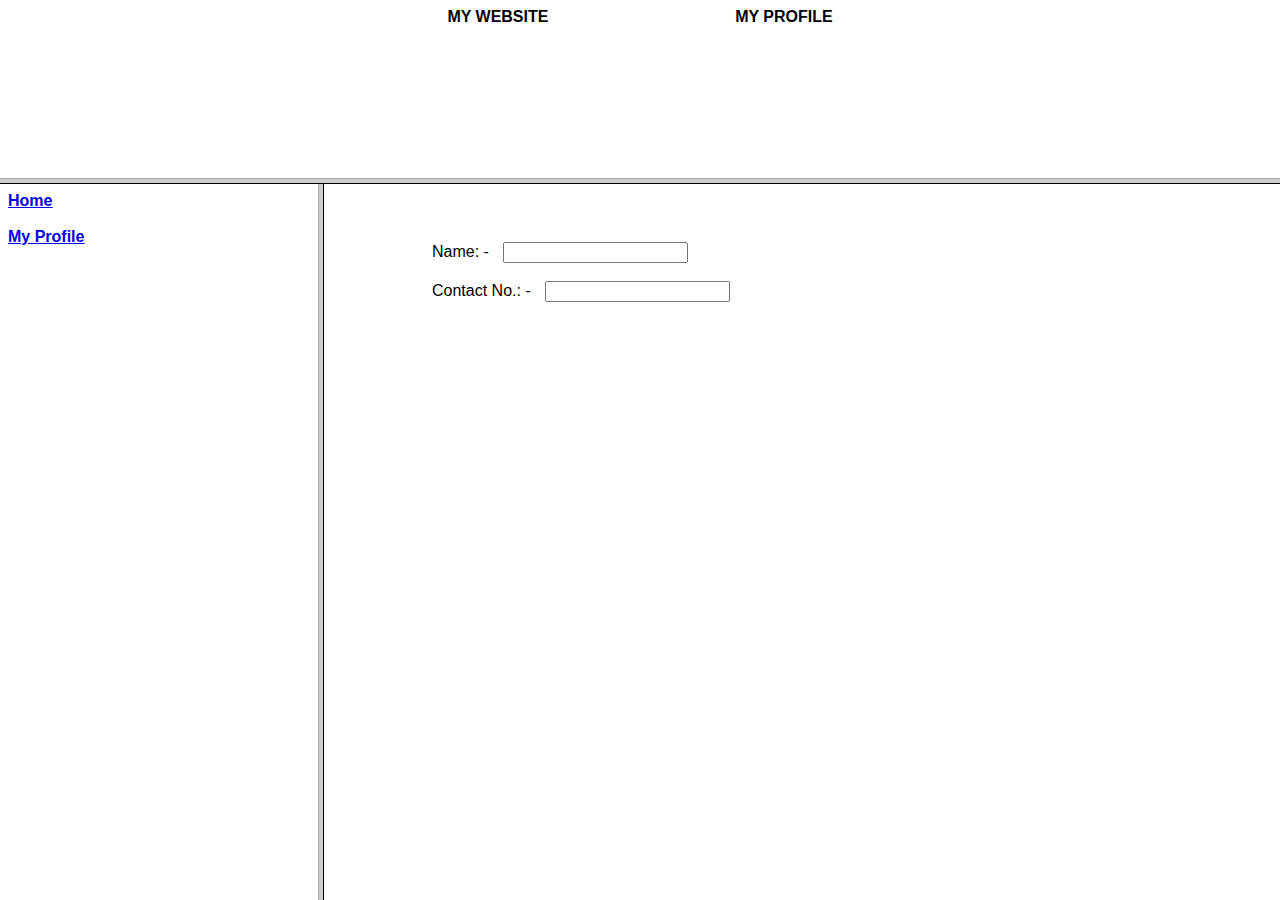
<file: slip1/index.html>
<!DOCTYPE html>
<html>
<head>
    <title>My Website</title>
</head>
<frameset rows="20%,*">
    <frame src="header.html" name="headerFrame">
    <frameset cols="25%,*">
        <frame src="menu.html" name="menuFrame">
        <frame src="profile.html" name="contentFrame">
    </frameset>
</frameset>
</html>
</file>
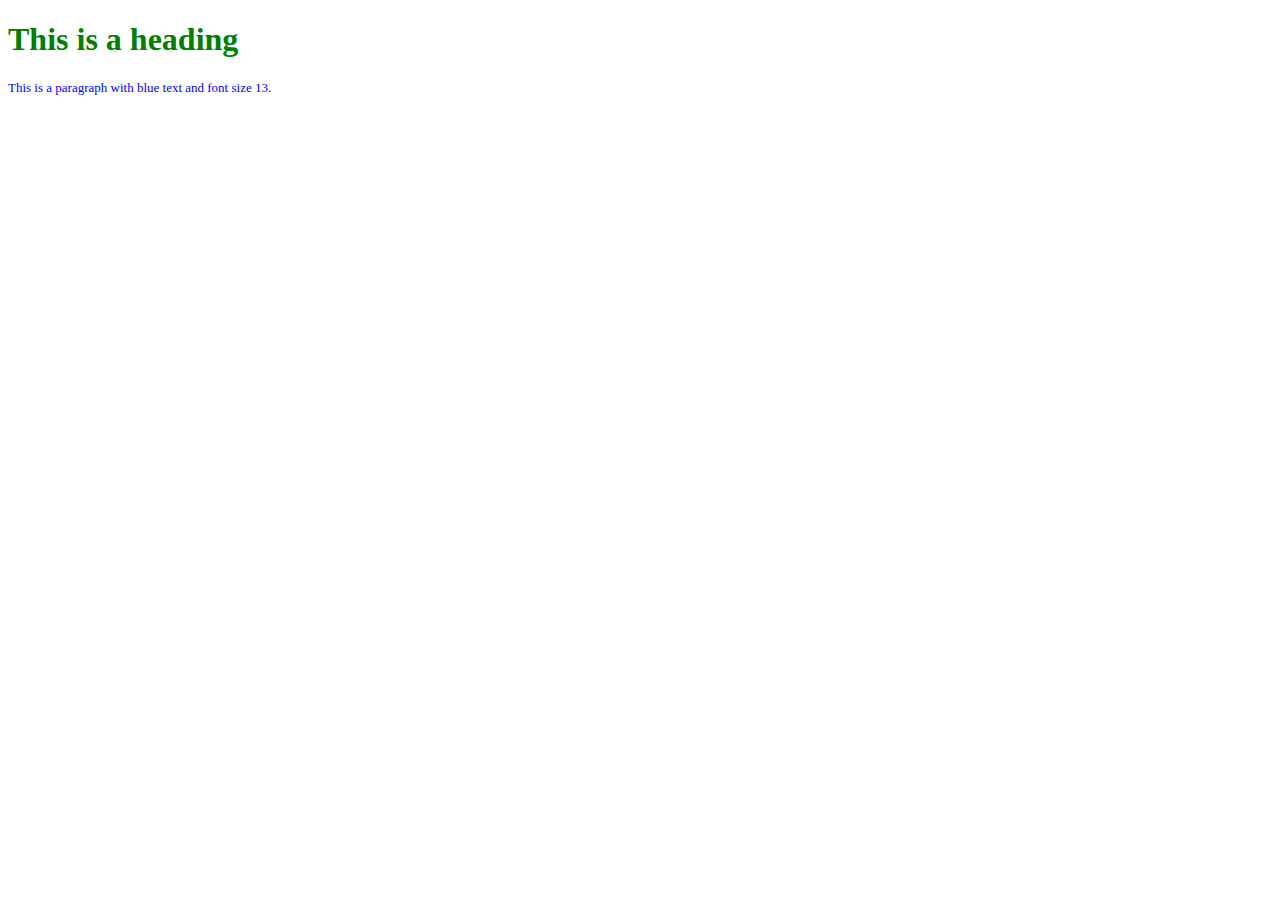
<file: slip2/index.html>
<!DOCTYPE html>
<html lang="en">
<head>
  <meta charset="UTF-8" />
  <meta name="viewport" content="width=device-width, initial-scale=1.0" />
  <title>Example Page</title>
  <link rel="stylesheet" href="styles.css" />
</head>
<body>
  <h1>This is a heading</h1>
  <p>This is a paragraph with blue text and font size 13.</p>
</body>
</html>
</file>
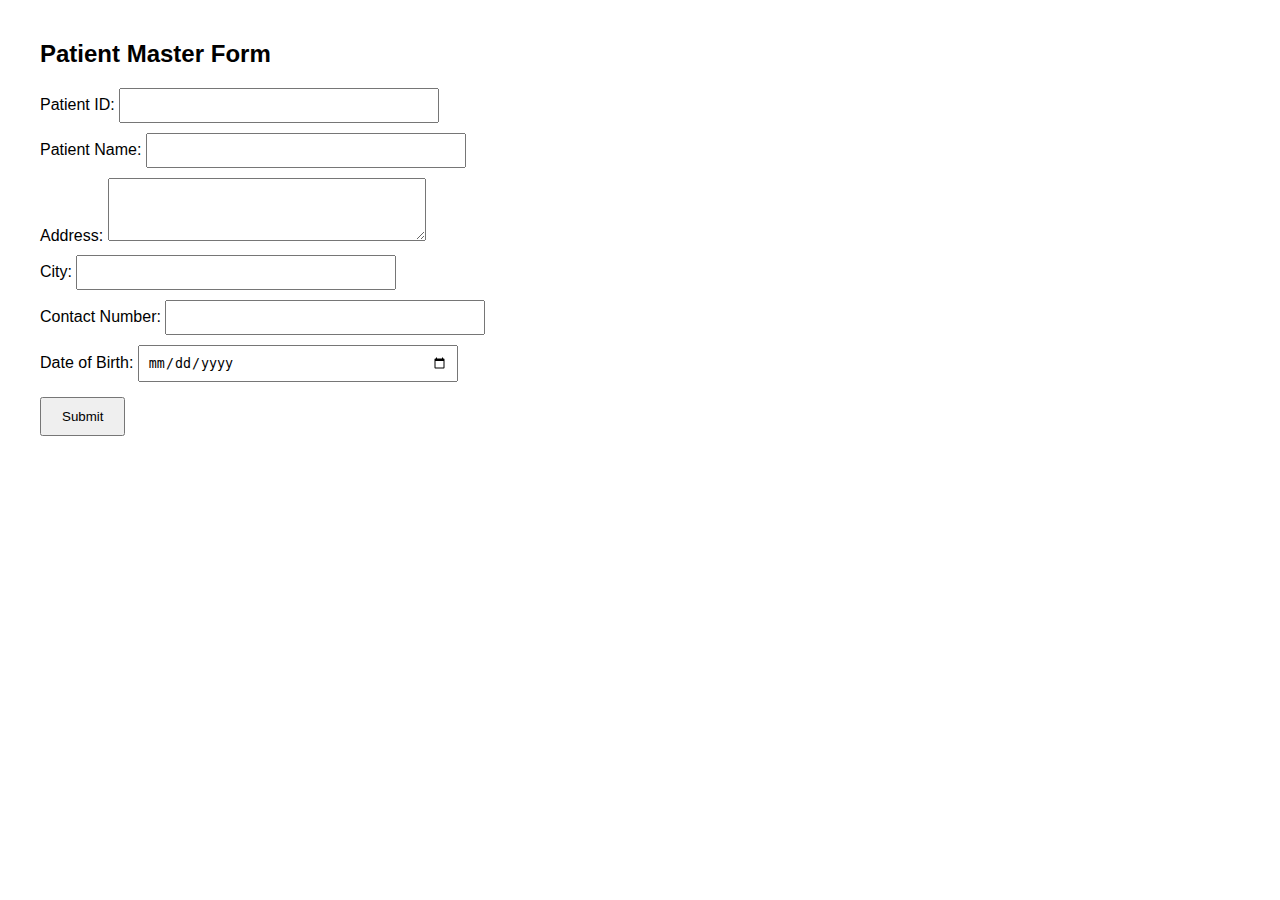
<file: slip3/index.html>
<!DOCTYPE html>
<html>
<head>
    <title>Patient Master Form</title>
  <link rel="stylesheet" href="style.css">
<script src="script.js"></script>

</head>
<body>

    <h2>Patient Master Form</h2>
    <form id="patientForm" onsubmit="return validateForm()">
        <label>Patient ID:
            <input type="text" id="patientId">
            <div class="error" id="patientIdError"></div>
        </label>

        <label>Patient Name:
            <input type="text" id="patientName">
            <div class="error" id="patientNameError"></div>
        </label>

        <label>Address:
            <textarea id="address" rows="3"></textarea>
            <div class="error" id="addressError"></div>
        </label>

        <label>City:
            <input type="text" id="city">
            <div class="error" id="cityError"></div>
        </label>

        <label>Contact Number:
            <input type="text" id="contact">
            <div class="error" id="contactError"></div>
        </label>

        <label>Date of Birth:
            <input type="date" id="dob">
            <div class="error" id="dobError"></div>
        </label>

        <button type="submit">Submit</button>
    </form>


</body>
</html>
</file>
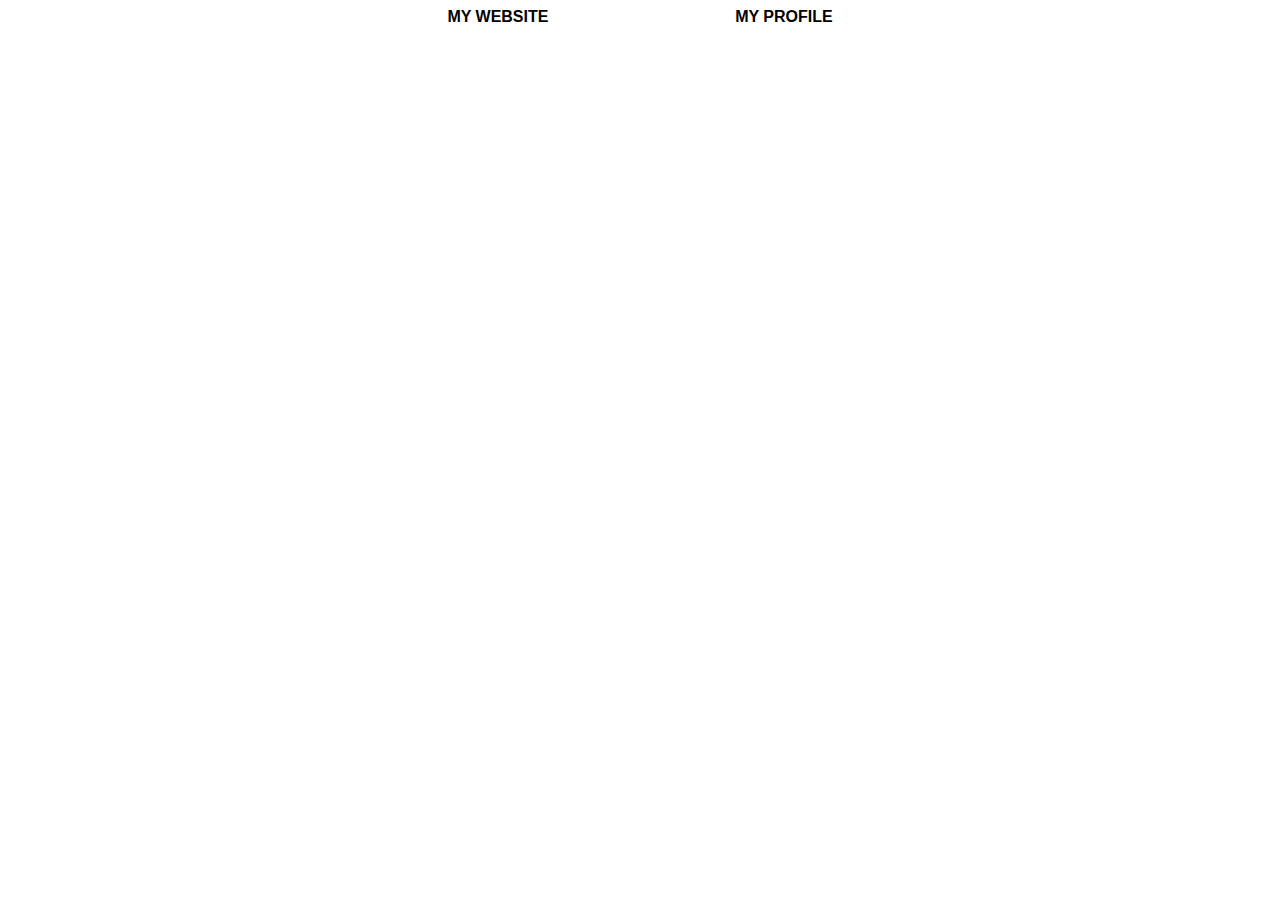
<file: slip1/header.html>
<!DOCTYPE html>
<html>
<head>
    <title>Header</title>
</head>
<body style="text-align:center; font-family:Arial; font-weight:bold;">
    MY WEBSITE &nbsp;&nbsp;&nbsp;&nbsp;&nbsp;&nbsp;&nbsp;&nbsp;&nbsp;&nbsp;&nbsp;&nbsp;&nbsp;&nbsp;&nbsp;&nbsp;&nbsp;&nbsp;&nbsp;&nbsp;&nbsp;&nbsp;&nbsp;&nbsp;&nbsp;&nbsp;&nbsp;&nbsp;&nbsp;&nbsp;&nbsp;&nbsp;&nbsp;&nbsp;&nbsp;&nbsp;&nbsp;&nbsp;&nbsp;&nbsp; MY PROFILE
</body>
</html>
</file>
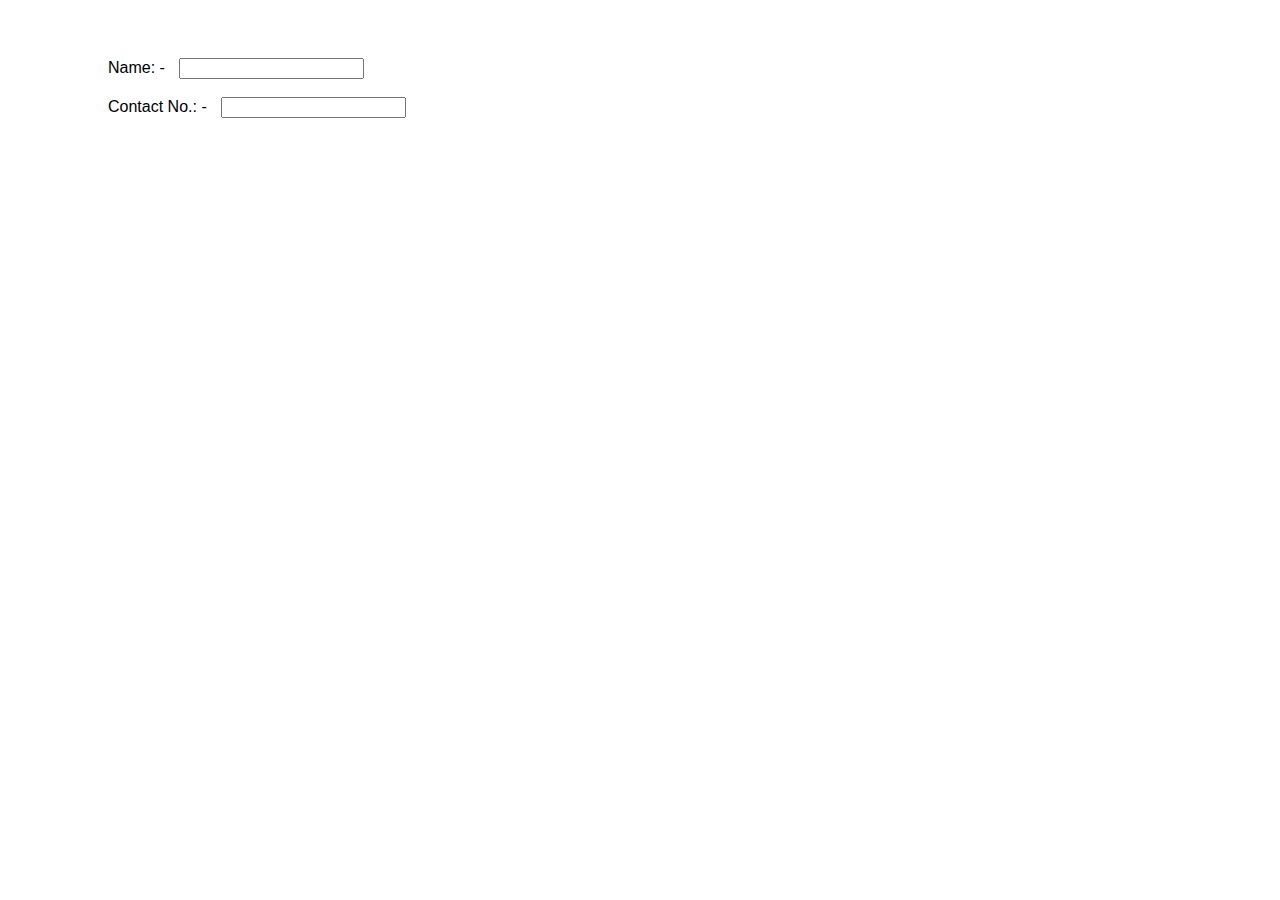
<file: slip1/profile.html>
<!DOCTYPE html>
<html>
<head>
    <title>Profile</title>
</head>
<body style="font-family:Arial; padding-left: 100px; padding-top: 50px;">
    <label>Name: - </label>
    <input type="text" style="margin-left: 10px;"><br><br>
    <label>Contact No.: - </label>
    <input type="text" style="margin-left: 10px;">
</body>
</html>
</file>
<file: slip2/styles.css>
/* styles.css */

h1, h2, h3, h4, h5, h6 {
  color: green; /* Heading text color */
}

p {
  font-size: 13px; /* Paragraph font size */
  color: blue;     /* Paragraph text color */
}
</file>
<file: slip3/style.css>
body {
            font-family: Arial, sans-serif;
            margin: 40px;
        }
        label {
            display: block;
            margin-top: 10px;
        }
        input, textarea {
            width: 300px;
            padding: 8px;
        }
        .error {
            color: red;
            font-size: 12px;
        }
        button {
            margin-top: 15px;
            padding: 10px 20px;
        }
</file>
